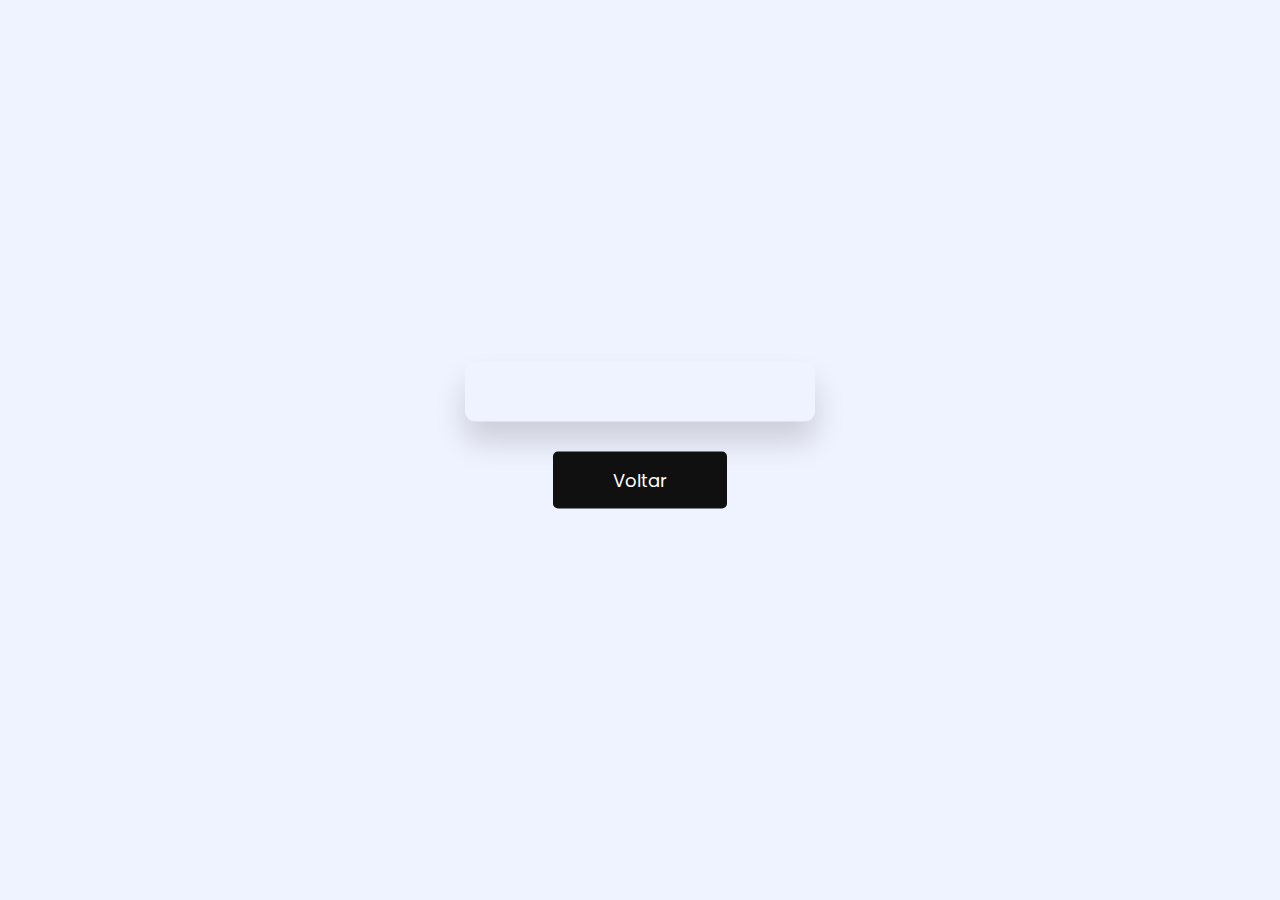
<file: details.html>
<!DOCTYPE html>
<html lang="en">
  <head>
    <meta name="viewport" content="width=device-width, initial-scale=1.0" />
    <title>Pokemon Card</title>
    <!-- Google Fonts -->
    <link
      href="https://fonts.googleapis.com/css2?family=Poppins:wght@400;600&display=swap"
      rel="stylesheet"
    />
    <!-- Stylesheet -->
    <link rel="stylesheet" href="./assets/css/details.css" />
  </head>
  <body>
    <div class="container">
      <div id="card"></div>
      <button id="btn">Voltar</button>
    </div>
    <!-- Script -->
    <script src="./assets/js/pokemon-details.js"></script>
  </body>
</html>
</file>
<file: assets/css/details.css>
* {
    padding: 0;
    margin: 0;
    box-sizing: border-box;
    font-family: "Poppins", sans-serif;
  }
  body {
    background-color: #eff3ff;
  }
  .container {
    width: 350px;
    position: absolute;
    transform: translate(-50%, -50%);
    top: 50%;
    left: 50%;
  }
  #card {
    position: relative;
    width: 100%;
    padding: 30px 20px;
    box-shadow: 0 20px 30px rgba(0, 0, 0, 0.15);
    border-radius: 10px;
  }
  #card img {
    display: block;
    width: 180px;
    max-height: 200px;
    position: relative;
    margin: 20px auto;
  }
  .hp {
    width: 80px;
    background-color: #ffffff;
    text-align: center;
    padding: 8px 0;
    border-radius: 30px;
    margin-left: auto;
    font-weight: 400;
  }
  .poke-name {
    text-align: center;
    font-weight: 600;
  }
  .types {
    display: flex;
    justify-content: space-around;
    margin: 20px 0 40px 0;
  }
  .hp span,
  .types span {
    font-size: 12px;
    letter-spacing: 0.4px;
    font-weight: 600;
  }
  .types span {
    padding: 5px 20px;
    border-radius: 20px;
    color: #ffffff;
  }
  .stats {
    display: flex;
    align-items: center;
    justify-content: space-between;
    text-align: center;
  }
  .stats p {
    color: #404060;
  }
  #btn {
    display: block;
    padding: 15px 60px;
    font-size: 18px;
    background-color: #101010;
    color: #ffffff;
    position: relative;
    margin: 30px auto;
    border: none;
    border-radius: 5px;
  }
</file>
